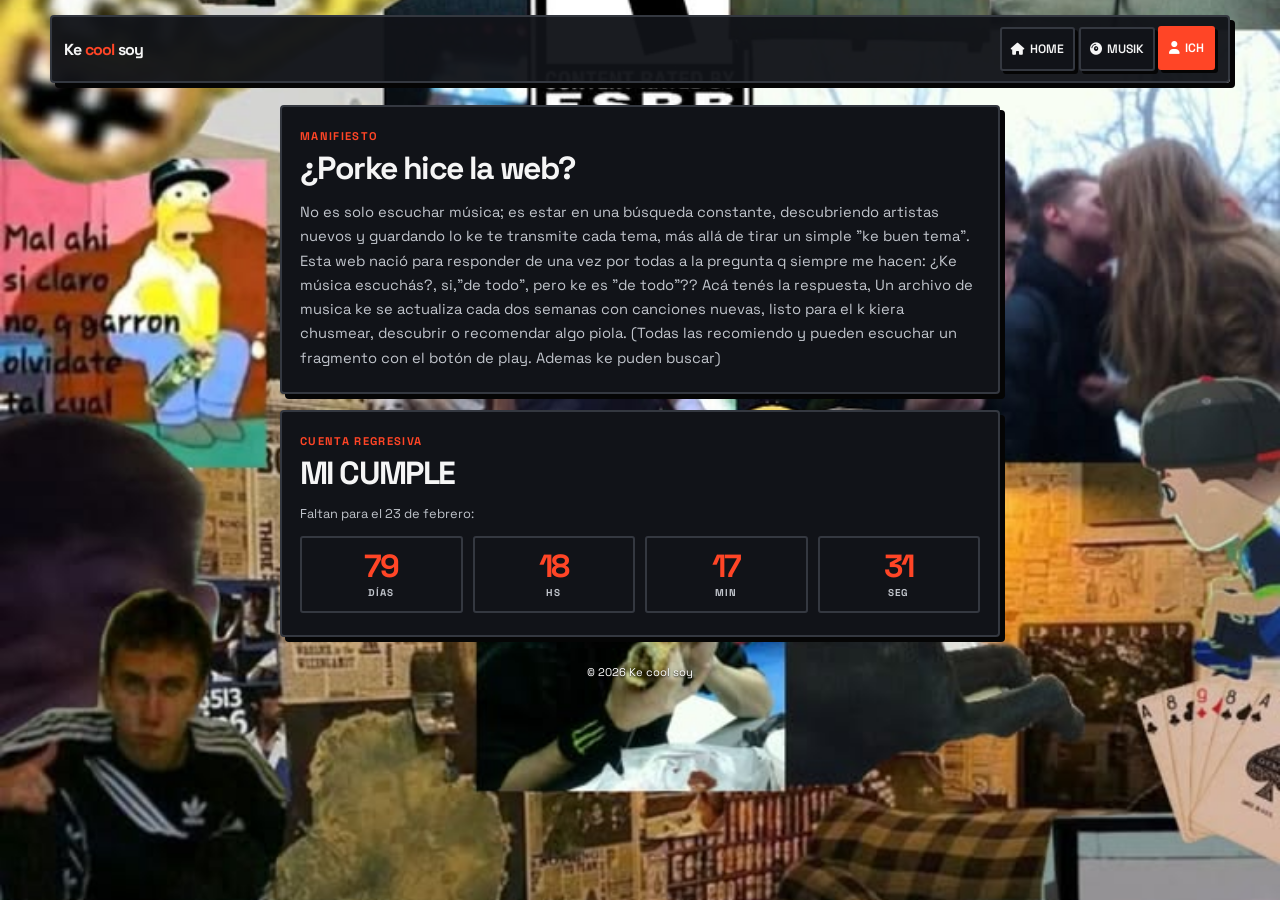
<file: ich.html>
<!DOCTYPE html>
<html lang="es">
<head>
  <meta charset="UTF-8">
  <meta name="viewport" content="width=device-width, initial-scale=1.0">
  <title>Ke cool soy | ICH</title>
  <link rel="stylesheet" href="style.css">
  <link rel="stylesheet" href="https://cdnjs.cloudflare.com/ajax/libs/font-awesome/6.4.0/css/all.min.css">
  <!-- Google tag (gtag.js) -->
<script async src="https://www.googletagmanager.com/gtag/js?id=G-RSNX4K68M5"></script>
<script>
  window.dataLayer = window.dataLayer || [];
  function gtag(){dataLayer.push(arguments);}
  gtag('js', new Date());

  gtag('config', 'G-RSNX4K68M5');
</script>
</head>
<body>

  <header class="navbar">
    <div class="logo">Ke <span>cool</span> soy</div>
    <nav aria-label="Navegación principal">
      <a href="index.html" class="nav-link"><i class="fa-solid fa-house"></i> HOME</a>
      <a href="musica.html" class="nav-link"><i class="fa-solid fa-compact-disc"></i> MUSIK</a>
      <a href="ich.html" class="nav-link active"><i class="fa-solid fa-user"></i> ICH</a>
      <!-- Social deshabilitado temporalmente: <a href="social.html" class="nav-link"><i class="fa-solid fa-share-nodes"></i> Social</a> -->
    </nav>
  </header>

  <main class="section page-main">
    <section class="ich-shell">

      <section class="ich-panel">
        <p class="eyebrow">Manifiesto</p>
        <h1>¿Porke hice la web?</h1>
        <p class="ich-text">
          No es solo escuchar música; es estar en una búsqueda constante, descubriendo artistas nuevos y guardando lo ke te transmite cada tema, más allá de tirar un simple "ke buen tema". Esta web nació para responder de una vez por todas a la pregunta q siempre me hacen: ¿Ke música escuchás?, si,"de todo", pero ke es "de todo"?? Acá tenés la respuesta, Un archivo de musica ke se actualiza cada dos semanas con canciones nuevas, listo para el k kiera chusmear, descubrir o recomendar algo piola. (Todas las recomiendo y pueden escuchar un fragmento con el botón de play. Ademas ke puden buscar)
        </p>
      </section>

      <section class="ich-panel">
        <p class="eyebrow">Cuenta regresiva</p>
        <h2>MI CUMPLE</h2>
        <p class="ich-sub">Faltan para el 23 de febrero:</p>
        <div class="cumple-countdown" id="cumpleCountdown" aria-live="polite">
          <div class="cumple-unit"><strong id="cdDays">--</strong><span>días</span></div>
          <div class="cumple-unit"><strong id="cdHours">--</strong><span>hs</span></div>
          <div class="cumple-unit"><strong id="cdMinutes">--</strong><span>min</span></div>
          <div class="cumple-unit"><strong id="cdSeconds">--</strong><span>seg</span></div>
        </div>
      </section>

    </section>
  </main>

  <footer><p>© 2026 Ke cool soy</p></footer>

  <script>
    (function () {
      const now = new Date();
      let target = new Date(now.getFullYear(), 1, 23, 0, 0, 0);
      if (target <= now) target = new Date(now.getFullYear() + 1, 1, 23, 0, 0, 0);

      const daysEl = document.getElementById('cdDays');
      const hoursEl = document.getElementById('cdHours');
      const minutesEl = document.getElementById('cdMinutes');
      const secondsEl = document.getElementById('cdSeconds');

      function pad(value) { return String(value).padStart(2, '0'); }

      function tick() {
        const diff = Math.max(0, target - Date.now());
        const totalSeconds = Math.floor(diff / 1000);
        daysEl.textContent = pad(Math.floor(totalSeconds / 86400));
        hoursEl.textContent = pad(Math.floor((totalSeconds % 86400) / 3600));
        minutesEl.textContent = pad(Math.floor((totalSeconds % 3600) / 60));
        secondsEl.textContent = pad(totalSeconds % 60);
      }

      tick();
      setInterval(tick, 1000);
    })();
  </script>
</body>
</html>
</file>
<file: style.css>
@import url('https://fonts.googleapis.com/css2?family=Space+Grotesk:wght@400;600;700&display=swap');

:root {
  --paper: #ffffff;
  --ink: #111111;
  --line: #111111;
  --muted: #4a4a4a;
  --accent: #ff3300;
  --page-gap: 10px;
  --shadow: 5px 5px 0 var(--ink);
}

* {
  box-sizing: border-box;
  margin: 0;
  padding: 0;
}

html {
  scroll-behavior: smooth;
  scroll-padding-top: 90px;
}

body {
  background-image: url('fondo-collage.jpg') !important;
  background-size: cover !important;
  background-position: center !important;
  background-attachment: fixed !important;
  background-repeat: no-repeat !important;
  font-family: 'Space Grotesk', sans-serif;
  color: var(--ink);
  min-height: 100vh;
  padding: 15px var(--page-gap);
  overflow-x: hidden;
}

.navbar,
.hero-card,
.posts-section,
.social-section,
.social-page-panel,
.music-section,
.album-card,
.modal-content {
  width: 100%;
  border: 2px solid var(--line);
  border-radius: 4px;
  background: var(--paper);
  box-shadow: var(--shadow);
}

.navbar {
  position: sticky;
  top: 10px;
  z-index: 100;
  max-width: 1180px;
  min-height: 58px;
  margin: 0 auto 22px;
  padding: 10px 12px;
  display: flex;
  align-items: center;
  justify-content: space-between;
  gap: 10px;
}

.logo {
  flex: 0 0 auto;
  color: var(--ink);
  font-size: 1rem;
  font-weight: 700;
  letter-spacing: -0.05em;
}

.logo span,
.glitch-text span,
.bio-subtitle,
.eyebrow {
  color: var(--accent);
}

.navbar nav {
  min-width: 0;
  display: flex;
  gap: 4px;
}

.nav-link,
.social-btn,
.section-card,
.action-btn,
.view-btn,
.download-btn,
.clear-btn,
.preview-btn {
  min-height: 44px;
  border: 2px solid var(--line);
  border-radius: 3px;
  background: var(--paper);
  color: var(--ink);
  cursor: pointer;
  font: inherit;
  font-weight: 600;
  text-decoration: none;
  transition: background-color 0.18s ease, color 0.18s ease, border-color 0.18s ease, transform 0.18s ease;
}

.nav-link {
  padding: 8px 9px;
  display: inline-flex;
  align-items: center;
  justify-content: center;
  font-size: 0.76rem;
}

.nav-link i {
  margin-right: 5px;
}

.nav-link:hover,
.nav-link.active,
.social-btn:hover,
.section-card:hover,
.action-btn:hover,
.view-btn:hover,
.download-btn:hover,
.clear-btn:hover,
.preview-btn:hover,
.preview-btn.is-playing {
  border-color: var(--accent);
  background: var(--accent);
  color: #ffffff;
  transform: translate(-1px, -1px);
}

.section,
.page-main {
  width: 100%;
  max-width: 1180px;
  margin: 0 auto;
}

.home-main,
.page-main {
  padding-bottom: 20px;
}

.hero-section {
  padding-top: 48px;
  margin-bottom: 20px;
}

.hero-card {
  min-height: 340px;
  padding: 30px 22px;
  display: grid;
  align-content: center;
  justify-items: start;
}

.profile-avatar,
.section-card-icon {
  width: 46px;
  height: 46px;
  display: grid;
  place-items: center;
  border: 2px solid var(--line);
  border-radius: 3px;
  background: var(--paper);
}

.profile-avatar {
  margin-bottom: 20px;
}

.avatar-inner,
.section-card-icon {
  color: var(--ink);
}

.glitch-text {
  margin-bottom: 8px;
  color: var(--ink);
  font-size: clamp(2.4rem, 12vw, 5rem);
  font-weight: 700;
  letter-spacing: -0.08em;
  line-height: 0.95;
}

.bio-subtitle {
  margin-bottom: 16px;
  font-size: 0.72rem;
  font-weight: 700;
  letter-spacing: 0.08em;
  text-transform: uppercase;
}

.bio-desc {
  max-width: 600px;
  margin-bottom: 0;
  color: var(--muted);
  font-size: 0.95rem;
  line-height: 1.65;
}

.hero-compact {
  padding-top: 20px;
  margin-bottom: 12px;
}

.hero-compact .hero-card {
  position: relative;
  min-height: 0;
  padding: 76px 18px 20px;
}

.hero-topbar {
  position: absolute;
  top: 16px;
  right: 18px;
  left: 18px;
  z-index: 2;
  width: auto;
  margin: 0;
  display: flex;
  align-items: flex-start;
  justify-content: space-between;
  gap: 12px;
  pointer-events: none;
}

.hero-topbar > * {
  pointer-events: auto;
}

.hero-compact .profile-avatar {
  width: 38px;
  height: 38px;
  margin-bottom: 0;
}

.hero-compact .glitch-text {
  margin-bottom: 5px;
  font-size: clamp(2rem, 10vw, 3.8rem);
}

.hero-compact .bio-subtitle {
  margin-bottom: 9px;
}

.hero-compact .bio-desc {
  font-size: 0.86rem;
  line-height: 1.45;
}

.posts-section,
.social-section,
.social-page-panel,
.music-section {
  margin-bottom: 20px;
  padding: 20px 16px;
}

.posts-compact {
  margin-bottom: 14px;
  padding: 12px;
}

.posts-compact .posts-heading {
  margin-bottom: 10px;
  padding-bottom: 9px;
}

.posts-compact .posts-heading h2 {
  margin-bottom: 0;
  font-size: 1.25rem;
}

.posts-compact .public-feed {
  gap: 8px;
}

.posts-compact .public-entry {
  padding: 12px;
  box-shadow: 2px 2px 0 #050505;
}

.posts-compact .public-entry h2 {
  margin-bottom: 5px;
  font-size: 1rem;
}

.posts-compact .public-entry time {
  margin-bottom: 7px;
  font-size: 0.68rem;
}

.posts-compact .public-entry p {
  margin-bottom: 0;
  font-size: 0.82rem;
  line-height: 1.4;
}

.posts-compact .public-entry img {
  max-height: 220px;
  margin-bottom: 8px;
}

.section-heading,
.section-header {
  margin-bottom: 20px;
  padding-bottom: 16px;
  border-bottom: 2px solid var(--line);
}

.section-heading h1,
.section-heading h2,
.section-header h1,
.section-header h2 {
  margin-bottom: 6px;
  color: var(--ink);
  font-size: clamp(1.5rem, 6vw, 2.4rem);
  font-weight: 700;
  letter-spacing: -0.06em;
}

.section-heading p:last-child,
.section-header p {
  max-width: 600px;
  color: var(--muted);
  font-size: 0.88rem;
  line-height: 1.55;
}

.eyebrow {
  margin-bottom: 5px;
  font-size: 0.7rem;
  font-weight: 700;
  letter-spacing: 0.12em;
  text-transform: uppercase;
}

.post-placeholder {
  min-height: 110px;
  padding: 20px;
  display: flex;
  align-items: center;
  gap: 12px;
  border: 2px dashed var(--line);
  color: var(--muted);
}

.home-navigation,
.albums-grid {
  display: grid;
  grid-template-columns: minmax(0, 1fr);
  gap: 14px;
}

.home-navigation {
  margin-bottom: 20px;
}

.section-card {
  min-width: 0;
  padding: 14px;
  display: flex;
  align-items: center;
  gap: 12px;
  box-shadow: 3px 3px 0 #050505;
}

.section-card > span:nth-child(2) {
  min-width: 0;
  display: grid;
  gap: 3px;
}

.section-card strong {
  font-size: 0.95rem;
}

.section-card small {
  overflow: hidden;
  color: var(--muted);
  font-size: 0.76rem;
  text-overflow: ellipsis;
  white-space: nowrap;
}

.section-card-arrow {
  margin-left: auto;
}

.social-links {
  display: flex;
  flex-wrap: wrap;
  gap: 10px;
}

.hero-topbar .social-links {
  justify-content: flex-end;
  margin-left: auto;
  flex-wrap: nowrap;
}

.social-btn {
  width: 48px;
  min-width: 44px;
  height: 48px;
  padding: 0;
  display: inline-flex;
  align-items: center;
  justify-content: center;
}

.search-container {
  position: relative;
  margin-bottom: 14px;
}

.search-icon {
  position: absolute;
  top: 50%;
  left: 15px;
  color: var(--muted);
  transform: translateY(-50%);
}

#searchInput {
  width: 100%;
  min-height: 52px;
  padding: 12px 48px;
  border: 2px solid var(--line);
  border-radius: 3px;
  outline: none;
  background: #fdfbf7;
  color: var(--ink);
  font: inherit;
}

#searchInput:focus {
  border-color: var(--accent);
  box-shadow: 4px 4px 0 rgba(255, 51, 0, 0.2);
}

.clear-btn {
  position: absolute;
  top: 50%;
  right: 8px;
  width: 38px;
  min-height: 38px;
  display: none;
  padding: 0;
  transform: translateY(-50%);
}

.results-count {
  margin-bottom: 18px;
  color: var(--muted);
  font-size: 0.72rem;
  font-weight: 600;
  text-transform: uppercase;
}

.album-card {
  min-width: 0;
  overflow: hidden;
  display: flex;
  flex-direction: column;
}

.cover-wrapper {
  position: relative;
  width: 100%;
  padding-top: 100%;
  overflow: hidden;
  background: #eeeeee;
  cursor: zoom-in;
}

.cover-wrapper img {
  position: absolute;
  inset: 0;
  width: 100%;
  height: 100%;
  display: block;
  object-fit: cover;
}

.cover-overlay {
  position: absolute;
  inset: 0;
  display: grid;
  place-items: center;
  opacity: 0;
  background: rgba(255, 255, 255, 0.76);
  transition: opacity 0.18s ease;
}

.cover-wrapper:hover .cover-overlay {
  opacity: 1;
}

.album-content {
  min-width: 0;
  padding: 16px;
}

.album-title {
  overflow: hidden;
  margin-bottom: 5px;
  color: var(--ink);
  font-size: 1.05rem;
  text-overflow: ellipsis;
  white-space: nowrap;
}

.artist-name {
  display: flex;
  align-items: center;
  justify-content: space-between;
  gap: 8px;
  margin-bottom: 10px;
  color: var(--muted);
  font-size: 0.8rem;
}

.spotify-artist-link {
  color: var(--accent);
  font-size: 0.75rem;
  font-weight: 600;
  text-decoration: none;
}

.track-list {
  max-height: 220px;
  margin-top: 8px;
  padding-top: 8px;
  overflow: auto;
  border-top: 2px solid var(--line);
  list-style: none;
}

.track-item {
  min-width: 0;
  padding: 5px 0;
  display: flex;
  align-items: center;
  gap: 7px;
  color: var(--muted);
  font-size: 0.78rem;
}

.track-position {
  flex: 0 0 25px;
  text-align: right;
}

.track-main {
  min-width: 0;
  flex: 1;
  display: flex;
  align-items: center;
  gap: 6px;
}

.track-link,
.track-title {
  min-width: 0;
  overflow: hidden;
  color: var(--ink);
  text-overflow: ellipsis;
  white-space: nowrap;
  text-decoration: none;
}

.track-details {
  display: inline-flex;
  flex: 0 0 auto;
  gap: 4px;
}

.track-duration {
  flex: 0 0 auto;
  font-size: 0.68rem;
}

.preview-btn {
  flex: 0 0 44px;
  width: 44px;
  height: 44px;
  padding: 0;
  display: inline-grid;
  place-items: center;
}

.album-actions {
  display: flex;
  gap: 8px;
  margin-top: 14px;
}

.action-btn,
.download-btn,
.view-btn {
  padding: 10px 12px;
  display: inline-flex;
  align-items: center;
  justify-content: center;
  gap: 6px;
  font-size: 0.74rem;
}

.action-btn {
  flex: 1;
}

.modal {
  position: fixed;
  z-index: 1000;
  inset: 0;
  display: none;
  align-items: center;
  justify-content: center;
  padding: 16px;
  background: rgba(17, 17, 17, 0.68);
}

.modal-content {
  width: min(480px, 100%);
  padding: 16px;
}

.modal-content img {
  width: 100%;
  max-height: 62vh;
  display: block;
  object-fit: contain;
}

.close-modal {
  position: absolute;
  top: 20px;
  right: 20px;
  width: 44px;
  height: 44px;
  border: 2px solid var(--line);
  border-radius: 3px;
  background: var(--paper);
  color: var(--ink);
  cursor: pointer;
  font-size: 1.4rem;
}

.close-modal:hover {
  background: var(--accent);
  color: #ffffff;
  border-color: var(--accent);
}

footer {
  width: 100%;
  max-width: 1180px;
  margin: 0 auto;
  padding: 8px 0 18px;
  color: #ffffff;
  font-size: 0.7rem;
  text-align: center;
  text-shadow: 0 1px 2px #111111;
}

@media (min-width: 701px) {
  :root {
    --page-gap: 16px;
  }

  .home-navigation {
    grid-template-columns: repeat(2, minmax(0, 1fr));
  }

  .albums-grid {
    grid-template-columns: repeat(4, minmax(0, 1fr));
  }
}

@media (max-width: 390px) {
  .navbar {
    padding: 8px;
  }

  .nav-link {
    padding: 8px 7px;
    font-size: 0.7rem;
  }

  .nav-link i {
    display: none;
  }

  .album-actions {
    flex-wrap: wrap;
  }
}

@media (max-width: 520px) {
  .hero-topbar {
    align-items: center;
    top: 12px;
    right: 12px;
    left: 12px;
    gap: 8px;
  }

  .hero-compact .hero-card {
    padding-top: 68px;
  }

  .hero-topbar .social-links {
    gap: 6px;
  }

  .hero-topbar .social-btn {
    width: 42px;
    min-width: 42px;
    height: 42px;
  }
}

@media (prefers-reduced-motion: reduce) {
  *,
  *::before,
  *::after {
    scroll-behavior: auto !important;
    transition-duration: 0.01ms !important;
  }
}

.admin-shell {
  width: 100%;
  max-width: 720px;
  margin: 20px auto;
}

.admin-panel {
  width: 100%;
  margin-bottom: 20px;
  padding: 24px;
  border: 2px solid var(--line);
  border-radius: 4px;
  background: var(--paper);
  box-shadow: var(--shadow);
}

.admin-panel h1 {
  margin-bottom: 10px;
}

.admin-panel p {
  margin-bottom: 14px;
  color: var(--muted);
}

.admin-panel form {
  display: grid;
  gap: 10px;
}

.admin-panel label {
  font-weight: 600;
}

.admin-panel input,
.admin-panel select,
.admin-panel textarea {
  width: 100%;
  min-height: 44px;
  padding: 10px;
  border: 2px solid var(--line);
  border-radius: 3px;
  background: var(--paper);
  color: var(--ink);
  font: inherit;
}

.admin-panel textarea {
  resize: vertical;
}

#codeStatus,
#adminStatus[data-error="true"] {
  color: var(--accent);
}

.admin-shell {
  width: 100%;
  max-width: 720px;
  margin: 20px auto;
}

.admin-panel,
.public-entry,
.music-recommendations {
  width: 100%;
  margin-bottom: 20px;
  padding: 20px;
  border: 2px solid var(--line);
  border-radius: 4px;
  background: var(--paper);
  box-shadow: var(--shadow);
}

.admin-panel h1,
.music-recommendations h2,
.public-entry h2 {
  margin-bottom: 14px;
}

.admin-panel form {
  display: grid;
  gap: 10px;
}

.admin-panel label {
  font-weight: 600;
}

.admin-panel input,
.admin-panel select,
.admin-panel textarea {
  width: 100%;
  min-height: 44px;
  padding: 10px;
  border: 2px solid var(--line);
  border-radius: 3px;
  background: #fdfbf7;
  color: var(--ink);
  font: inherit;
}

.admin-panel textarea {
  resize: vertical;
}

.admin-panel [data-error="true"] {
  color: var(--accent);
}

.public-feed {
  display: grid;
  gap: 14px;
}

.public-entry {
  margin-bottom: 0;
  box-shadow: 3px 3px 0 #050505;
}

.public-entry time {
  display: block;
  margin-bottom: 12px;
  color: var(--muted);
  font-size: 0.78rem;
}

.public-entry img {
  width: 100%;
  max-height: 520px;
  margin-bottom: 12px;
  display: block;
  object-fit: cover;
}

.public-entry p {
  margin-bottom: 12px;
  line-height: 1.6;
}

.public-entry a {
  color: var(--accent);
  font-weight: 600;
}

/* Modo oscuro editorial */
:root {
  --paper: #111318;
  --ink: #f5f5f5;
  --line: #343840;
  --muted: #c1c5cc;
  --accent: #ff4526;
  --shadow: 5px 5px 0 #050505;
}

body {
  color: var(--ink);
}

.navbar,
.hero-card,
.posts-section,
.social-section,
.social-page-panel,
.music-section,
.album-card,
.modal-content {
  background: rgba(17, 19, 24, 0.96);
  border-color: #343840;
  color: var(--ink);
  box-shadow: var(--shadow);
}

.logo,
.glitch-text,
.section-heading h1,
.section-heading h2,
.section-header h1,
.section-header h2,
.section-card strong,
.album-title,
.modal-info h3,
.modal-info p,
.bio-desc,
.section-heading > p:last-child,
.section-header p,
.post-placeholder,
.section-card small,
.track-item,
.results-count,
.artist-name,
.album-details,
.track-duration {
  color: var(--ink);
}

.logo span,
.glitch-text span,
.bio-subtitle,
.eyebrow {
  color: var(--accent);
}

.nav-link,
.social-btn,
.section-card,
.action-btn,
.view-btn,
.download-btn,
.clear-btn,
.preview-btn,
.close-modal {
  border-color: #343840;
  background: #111318;
  color: #f5f5f5;
  box-shadow: 3px 3px 0 #050505;
}

.nav-link:hover,
.nav-link.active,
.social-btn:hover,
.section-card:hover,
.action-btn:hover,
.view-btn:hover,
.download-btn:hover,
.clear-btn:hover,
.preview-btn:hover,
.preview-btn.is-playing,
.close-modal:hover {
  border-color: var(--accent);
  background: var(--accent);
  color: #ffffff;
  box-shadow: 3px 3px 0 #050505;
}

.section-heading,
.section-header,
.track-list {
  border-color: #343840;
}

.post-placeholder {
  border-color: #343840;
  background: #191b21;
}

#searchInput {
  border-color: #343840;
  background: #0b0c0f;
  color: #ffffff;
  box-shadow: inset 0 0 0 1px #292c33;
}

#searchInput::placeholder {
  color: #aeb3bc;
}

#searchInput:focus {
  border-color: var(--accent);
  background: #111318;
  box-shadow: 4px 4px 0 rgba(255, 69, 38, 0.28);
}

.cover-wrapper {
  background: #191b21;
}

.cover-overlay {
  background: rgba(17, 19, 24, 0.78);
}

.track-link,
.track-title,
.track-link:hover {
  color: #ffffff;
}

.preview-btn {
  border-color: #88e0aa;
  color: #b9ffd0;
}

footer {
  color: #ffffff;
}

/* Estadísticas semanales (Last.fm) */
.weekly-now-playing {
  margin-bottom: 14px;
}

.weekly-now-card {
  min-width: 0;
  padding: 12px;
  display: flex;
  align-items: center;
  gap: 14px;
  border: 2px solid var(--line);
  border-radius: 3px;
  background: var(--paper);
  box-shadow: 3px 3px 0 #050505;
  color: var(--ink);
  text-decoration: none;
  transition: border-color 0.18s ease, transform 0.18s ease;
}

.weekly-now-card:hover {
  border-color: var(--accent);
  transform: translate(-1px, -1px);
}

.weekly-now-card img {
  width: 64px;
  height: 64px;
  flex: 0 0 64px;
  display: block;
  object-fit: cover;
  border: 2px solid var(--line);
}

.weekly-now-main {
  min-width: 0;
  flex: 1;
  display: grid;
  gap: 4px;
}

.weekly-now-badge {
  justify-self: start;
  padding: 2px 8px;
  border: 2px solid var(--line);
  border-radius: 3px;
  font-size: 0.62rem;
  font-weight: 700;
  letter-spacing: 0.1em;
  text-transform: uppercase;
}

.weekly-now-badge.is-live {
  border-color: var(--accent);
  background: var(--accent);
  color: #ffffff;
}

.weekly-now-title {
  overflow: hidden;
  font-size: 1rem;
  text-overflow: ellipsis;
  white-space: nowrap;
}

.weekly-now-sub {
  display: flex;
  flex-wrap: wrap;
  gap: 8px;
  color: var(--muted);
  font-size: 0.74rem;
}

.weekly-now-icon {
  flex: 0 0 auto;
  color: var(--accent);
}

.weekly-grid {
  display: grid;
  gap: 14px;
}

.weekly-block {
  min-width: 0;
  padding: 14px;
  border: 2px solid var(--line);
  border-radius: 3px;
  background: var(--paper);
  box-shadow: 3px 3px 0 #050505;
}

.weekly-block-title {
  display: flex;
  align-items: center;
  gap: 8px;
  margin-bottom: 10px;
  color: var(--accent);
  font-size: 0.74rem;
  font-weight: 700;
  letter-spacing: 0.1em;
  text-transform: uppercase;
}

.weekly-list {
  display: grid;
  gap: 8px;
  list-style: none;
}

.weekly-list li {
  min-width: 0;
  padding: 8px;
  display: flex;
  align-items: center;
  gap: 10px;
  border: 2px solid var(--line);
  border-radius: 3px;
}

.weekly-rank {
  flex: 0 0 18px;
  color: var(--accent);
  font-size: 0.85rem;
  font-weight: 700;
  text-align: center;
}

.weekly-list img {
  width: 40px;
  height: 40px;
  flex: 0 0 40px;
  display: block;
  object-fit: cover;
}

.weekly-item-main {
  min-width: 0;
  flex: 1;
  display: grid;
  gap: 2px;
}

.weekly-item-title {
  overflow: hidden;
  color: var(--ink);
  font-size: 0.85rem;
  font-weight: 600;
  text-decoration: none;
  text-overflow: ellipsis;
  white-space: nowrap;
}

.weekly-item-title:hover {
  color: var(--accent);
}

.weekly-item-sub {
  overflow: hidden;
  color: var(--muted);
  font-size: 0.72rem;
  text-overflow: ellipsis;
  white-space: nowrap;
}

.weekly-count {
  flex: 0 0 auto;
  color: var(--muted);
  font-size: 0.68rem;
  font-weight: 700;
  white-space: nowrap;
}

.weekly-loading,
.weekly-empty {
  padding: 8px;
  border: 2px dashed var(--line);
  color: var(--muted);
  font-size: 0.8rem;
  list-style: none;
}

.weekly-empty {
  border-style: solid;
}

/* Tarjeta de sección a ancho completo (usada cuando Social está deshabilitada) */
.section-card-full {
  grid-column: 1 / -1;
}

.weekly-block {
  width: 100%;
  max-width: 620px;
  margin-inline: auto;
}

@media (max-width: 390px) {
  .weekly-now-card img {
    width: 52px;
    height: 52px;
    flex-basis: 52px;
  }
}

.weekly-thumb {
  width: 40px;
  height: 40px;
  flex: 0 0 40px;
  display: grid;
  place-items: center;
  object-fit: cover;
  border: none;
  border-radius: 4px;
  background: var(--paper);
  color: var(--muted);
  font-size: 0.8rem;
}

.weekly-thumb-empty {
  border: none;
}

/* Página ICH */
.ich-shell {
  width: 100%;
  max-width: 720px;
  margin: 0 auto;
  display: grid;
  gap: 16px;
}

.ich-panel {
  width: 100%;
  padding: 22px 18px;
  border: 2px solid var(--line);
  border-radius: 4px;
  background: var(--paper);
  box-shadow: var(--shadow);
}

.ich-panel h1,
.ich-panel h2 {
  margin-bottom: 12px;
  color: var(--ink);
  font-size: clamp(1.4rem, 6vw, 2rem);
  font-weight: 700;
  letter-spacing: -0.05em;
}

.ich-text {
  color: var(--muted);
  font-size: 0.92rem;
  line-height: 1.65;
}

.ich-sub {
  margin-bottom: 14px;
  color: var(--muted);
  font-size: 0.8rem;
}

.cumple-countdown {
  display: grid;
  grid-template-columns: repeat(4, minmax(0, 1fr));
  gap: 10px;
}

.cumple-unit {
  min-width: 0;
  padding: 12px 8px;
  display: grid;
  justify-items: center;
  gap: 4px;
  border: 2px solid var(--line);
  border-radius: 3px;
  background: var(--paper);
}

.cumple-unit strong {
  color: var(--accent);
  font-size: clamp(1.3rem, 7vw, 2rem);
  font-weight: 700;
  letter-spacing: -0.04em;
  line-height: 1;
}

.cumple-unit span {
  color: var(--muted);
  font-size: 0.62rem;
  font-weight: 700;
  letter-spacing: 0.12em;
  text-transform: uppercase;
}

@media (max-width: 520px) {
  .cumple-countdown {
    grid-template-columns: repeat(2, minmax(0, 1fr));
  }
}
</file>
